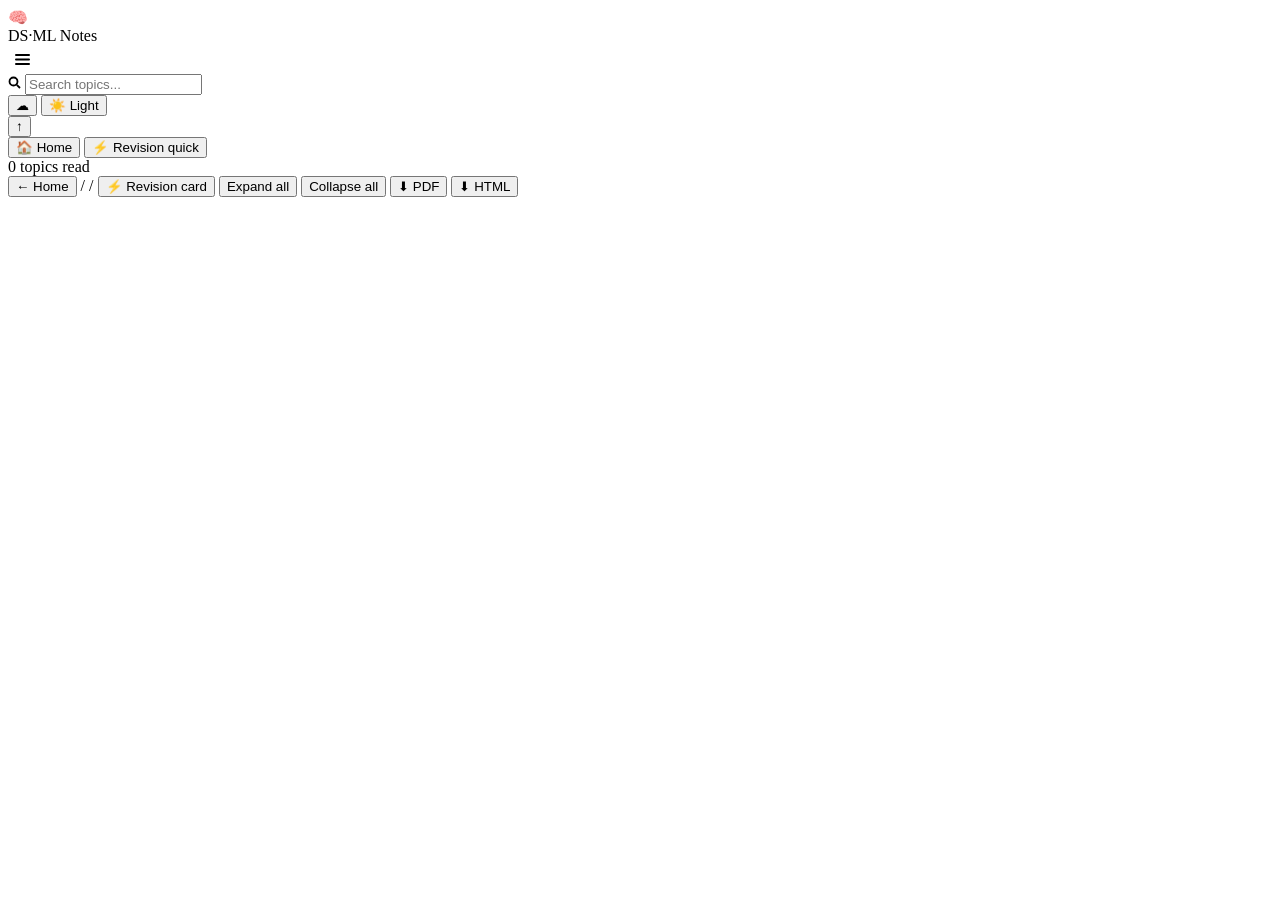
<file: site-src/shell.html>
<!DOCTYPE html>
<html lang="en" data-theme="dark">
<head>
<meta charset="UTF-8">
<meta name="viewport" content="width=device-width, initial-scale=1.0">
<title>DS·ML Interview Notes</title>
<link rel="preconnect" href="https://fonts.googleapis.com">
<link href="https://fonts.googleapis.com/css2?family=Space+Grotesk:wght@400;500;600;700&family=Inter:wght@400;500;600&family=JetBrains+Mono:wght@400;500&display=swap" rel="stylesheet">
<style>
/* __CSS__ */
</style>
</head>
<body>

<!-- TOPBAR -->
<header class="topbar">
  <div class="tb-logo" id="tbLogo" style="cursor:pointer" onclick="showHome()">
    <div class="tb-logo-icon">🧠</div>
    <span class="tb-logo-text">DS·ML Notes</span>
  </div>
  <div class="tb-center">
    <button id="hamburger" onclick="toggleSidebar()" style="background:none;border:none;cursor:pointer;padding:6px;border-radius:6px;color:var(--ink3);display:flex;align-items:center;transition:background var(--t)" onmouseover="this.style.background='var(--blue-dim)'" onmouseout="this.style.background='none'">
      <svg width="17" height="17" viewBox="0 0 17 17" fill="none" stroke="currentColor" stroke-width="2" stroke-linecap="round">
        <line x1="2" y1="4" x2="15" y2="4"/><line x1="2" y1="8.5" x2="15" y2="8.5"/><line x1="2" y1="13" x2="15" y2="13"/>
      </svg>
    </button>
    <div class="tb-search-wrap">
      <span class="tb-search-icon"><svg width="13" height="13" viewBox="0 0 13 13" fill="none" stroke="currentColor" stroke-width="1.8"><circle cx="5.5" cy="5.5" r="4"/><line x1="8.8" y1="8.8" x2="12" y2="12"/></svg></span>
      <input class="tb-search" id="searchInput" type="text" placeholder="Search topics..." autocomplete="off" spellcheck="false">
      <div class="search-results" id="searchResults"></div>
    </div>
  </div>
  <div class="tb-right">
    <button class="sync-btn" id="syncBtn" onclick="syncDialog()" data-state="off" title="Sync progress across devices">☁</button>
    <button class="theme-btn" id="themeBtn" onclick="toggleTheme()">
      <span class="ti" id="themeIcon">☀️</span>
      <span id="themeLabel">Light</span>
    </button>
  </div>
</header>

<div class="read-progress" id="readProgress"></div>
<button class="to-top" id="toTop" title="Back to top" onclick="window.scrollTo({top:0,behavior:'smooth'})">↑</button>

<div class="sb-overlay" id="sbOverlay" onclick="toggleSidebar()"></div>

<!-- APP -->
<div class="app">

  <!-- SIDEBAR -->
  <nav class="sidebar" id="sidebar">
    <div class="sidebar-inner">
      <button class="sb-home active" id="sbHome" onclick="showHome()">
        <span class="sb-home-icon">🏠</span> Home
      </button>
      <button class="sb-home sb-rev" id="sbRevision" onclick="showRevision()">
        <span class="sb-home-icon">⚡</span> Revision <span class="sb-rev-tag">quick</span>
      </button>
      <div class="sb-divider"></div>
      <div id="sbNav"></div>
    </div>
    <div class="sb-footer">
      <div class="sb-progress-track">
        <div class="sb-progress-fill" id="progressFill" style="width:0%"></div>
      </div>
      <div class="sb-progress-text" id="progressText">0 topics read</div>
    </div>
  </nav>

  <!-- MAIN -->
  <div class="main" id="mainEl">

    <!-- HOME -->
    <div id="homeEl" style="display:none">

  <section class="hero">
    <div class="hero-aurora" aria-hidden="true"><i></i><i></i><i></i></div>
    <div class="hero-inner">
      <div class="hero-copy">
        <div class="hero-badge"><span class="pulse"></span>Beginner-first · Interview-ready</div>
        <h1 class="hero-title">Data Science &amp; ML<br><span class="grad-text">Engineering Notes</span></h1>
        <p class="hero-sub">From your first Python script to production ML systems. Plain-language explanations, diagrams, tested code and interview Q&amp;A for every topic.</p>
        <div class="hero-cta">
          <button class="btn-primary" id="heroContinue">Start learning →</button>
          <button class="btn-ghost btn-rev" onclick="showRevision()">⚡ Quick revision</button>
          <button class="btn-ghost" onclick="document.getElementById('tracks').scrollIntoView({behavior:'smooth'})">Browse tracks</button>
          <span class="kbd-hint"><kbd>/</kbd> to search</span>
        </div>
        <div class="hero-stats" id="heroStats"></div>
      </div>
      <div class="hero-term" aria-hidden="true">
        <div class="term-bar"><i></i><i></i><i></i><span>study.py</span></div>
<pre class="term-body"><span class="k">from</span> notes <span class="k">import</span> python, ml, genai, dsa

<span class="k">for</span> track <span class="k">in</span> roadmap:
    learn(track.idea)      <span class="c"># plain words first</span>
    draw(track.diagram)    <span class="c"># then the picture</span>
    run(track.code)        <span class="c"># tested, not guessed</span>
    practise(track.qa)     <span class="c"># interview checks</span>

<span class="o">print</span>(<span class="g">"offer.accepted"</span>)<span class="cursor"></span></pre>
      </div>
    </div>
  </section>

  <div class="syl-body">
    <div class="home-head" id="tracks">
      <div><span class="eyebrow">Learning tracks</span><h2>Pick a track</h2></div>
      <span class="home-head-note" id="tracksNote"></span>
    </div>
    <div class="track-grid" id="trackGrid"></div>

    <div class="home-head">
      <div><span class="eyebrow">Full syllabus</span><h2>Everything, topic by topic</h2></div>
      <span class="syl-expand" id="expandAllBtn">Expand all</span>
    </div>
    <div id="phaseTree"></div>
  </div>

</div>

    <!-- TOPIC -->
    <div class="topic-page" id="topicPage">
      <div class="topic-bar" id="topicBar">
        <button class="topic-bar-back" onclick="showHome()">← Home</button>
        <span class="topic-bar-sep">/</span>
        <span class="topic-bar-cat" id="tbCat"></span>
        <span class="topic-bar-sep">/</span>
        <span class="topic-bar-name" id="tbName"></span>
        <span class="tb-tools" id="tbTools">
          <button class="tb-rev" onclick="reviseCurrent()" title="See this note as a revision card">⚡ Revision card</button>
          <button onclick="setAllSections(true)" title="Expand every section">Expand all</button>
          <button onclick="setAllSections(false)" title="Collapse every section">Collapse all</button>
          <button onclick="downloadCurrent('pdf')" title="Opens a print view: choose Save as PDF">⬇ PDF</button>
          <button onclick="downloadCurrent('html')" title="Save this note as one HTML file that works offline">⬇ HTML</button>
        </span>
      </div>
      <div class="topic-content" id="topicContent"></div>
    </div>

  </div>
</div>

<!-- SEARCH RESULTS + MODALS rendered by JS -->

<script>
/* __DATA__ */
/* __NOTES__ */
/* __APP__ */
</script>
</body>
</html>
</file>
